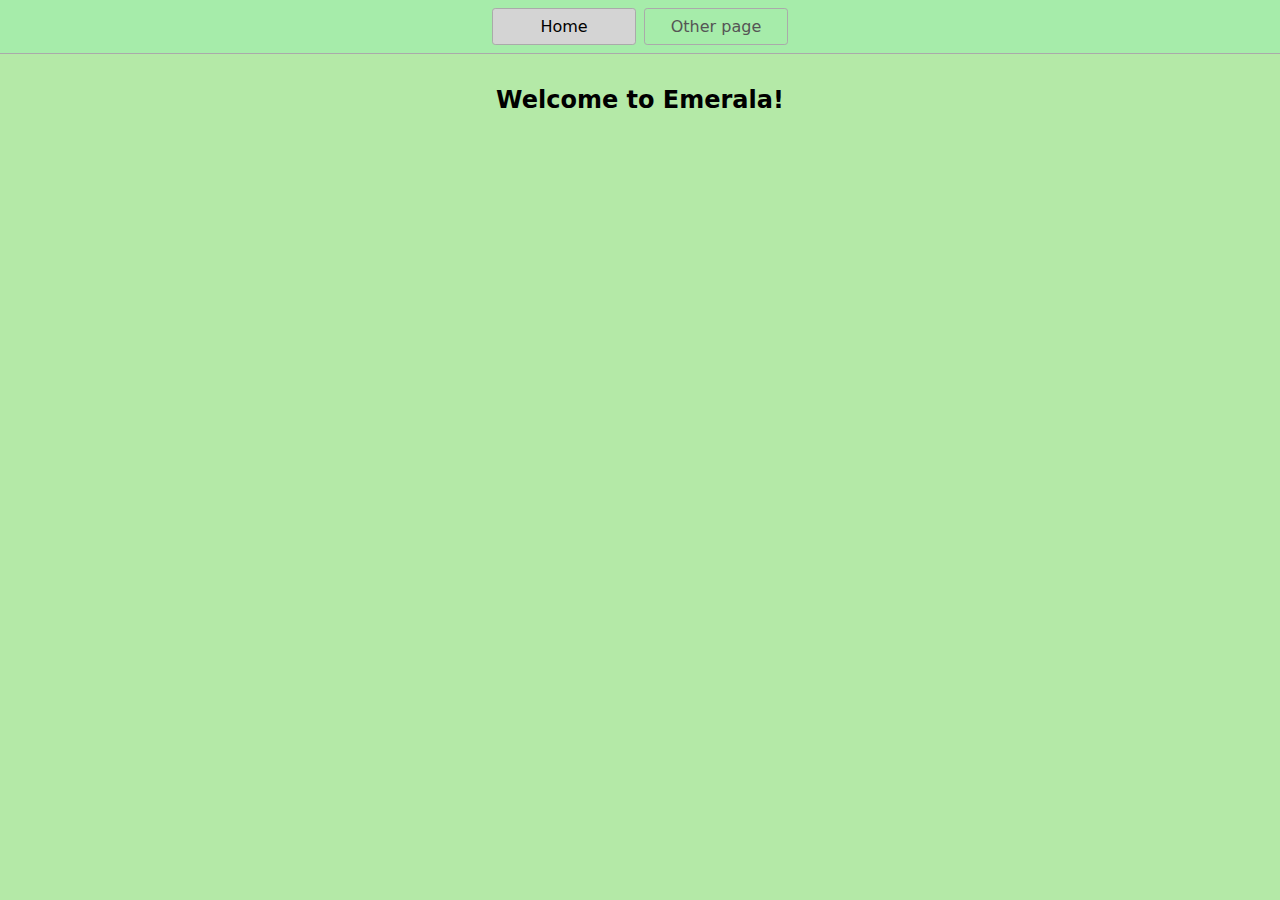
<file: index.html>
<!DOCTYPE html>
<html lang="en">
  <head>
    <title>Emerala</title>
    <meta charset="UTF-8" />
    <meta name="viewport" content="width=device-width" />
    <!--
      Need a visual blank slate?
      Remove all code in `styles.css`!
    -->
    <link rel="stylesheet" href="styles.css" />
    <script type="module" src="script.js"></script>
  </head>
  <body>
    <center>
      <nav>
        <a href="/" aria-current="page">Home</a>
        <a href="/page2.html">Other page</a>
      </nav>
      <main>
        <h1>Welcome to Emerala!</h1>

      </main>
    </center>
  </body>
</html>
</file>
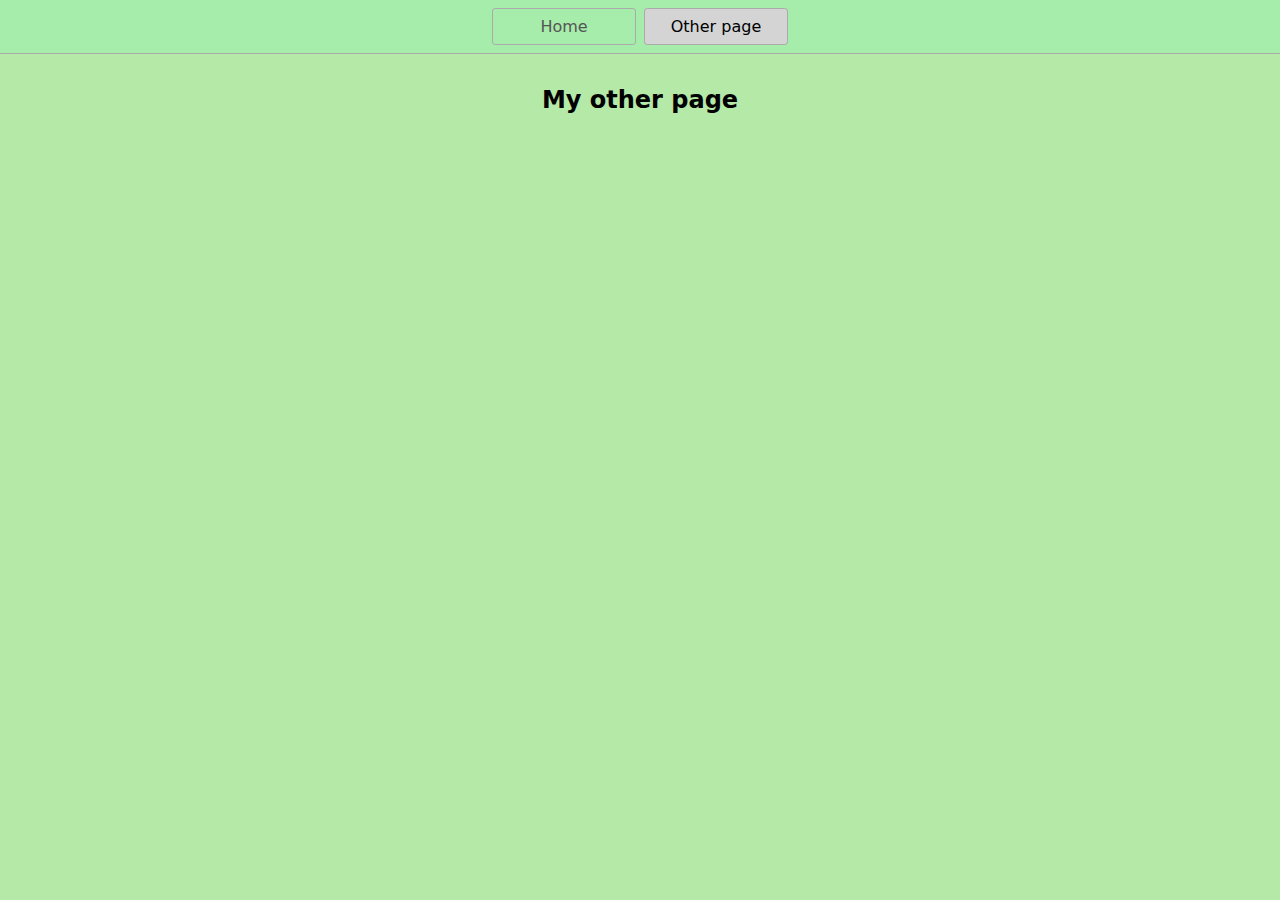
<file: page2.html>
<!DOCTYPE html>
<html lang="en">
  <head>
    <title>Other page</title>
    <meta charset="UTF-8" />
    <meta name="viewport" content="width=device-width" />
    <link rel="stylesheet" href="styles.css" />
    <script type="module" src="script.js"></script>
  </head>
  <body>
    <center>
    <nav>
      <a href="/">Home</a>
      <a href="/page2.html" aria-current="page">Other page</a>
    </nav>
    <main>
      <h1>My other page</h1>
    </main>
    </center>
  </body>
</html>
</file>
<file: styles.css>
* {
  box-sizing: border-box;
}

body {
  margin: 0;
  font-family: system-ui, sans-serif;
  color: black;
  background-color: #b4e9a7;
}

nav {
  display: flex;
  flex-wrap: wrap;
  align-items: center;
  justify-content: center;
  padding: 0.5rem;
  gap: 0.5rem;
  border-bottom: solid 1px #aaa;
  background-color: rgb(166, 236, 170);
}

nav a {
  display: inline-block;
  min-width: 9rem;
  padding: 0.5rem;
  border-radius: 0.2rem;
  border: solid 1px #aaa;
  text-align: center;
  text-decoration: none;
  color: #555;
}

nav a[aria-current='page'] {
  color: #000;
  background-color: #d4d4d4;
}

main {
  padding: 1rem;
}

h1 {
  font-weight: bold;
  font-size: 1.5rem;
}
</file>
